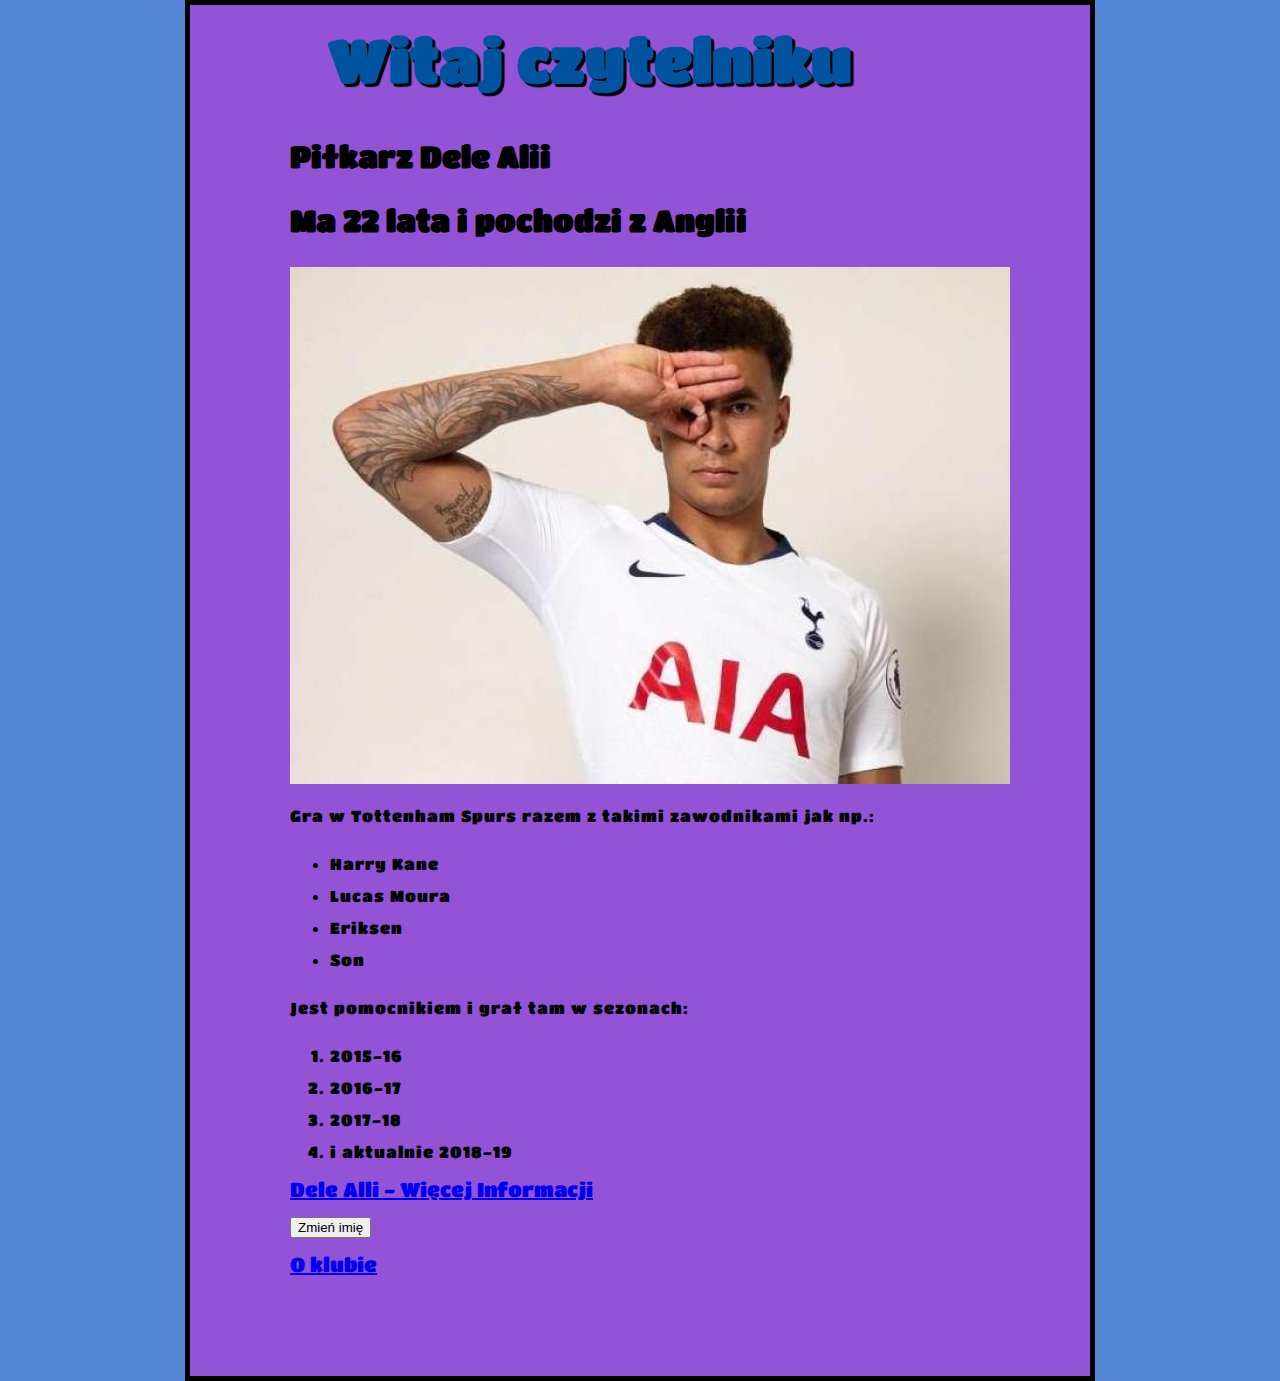
<file: Lab2/index.html>
<!DOCTYPE html>
<html>
  <head>
    <meta charset="utf-8">
    <title>Moja strona o piłkarzu</title>
      <link href="styles/style.css" rel="stylesheet" type="text/css">
      <link href="https://fonts.googleapis.com/css?family=Titan+One" rel="stylesheet">
  </head>
  <body>
      <h1>Witaj czytelniku</h1>
      <h2>Piłkarz Dele Alii</h2>
      <h3>Ma 22 lata i pochodzi z Anglii</h3>
    <img src="images/dele.jpg" alt="Cieszynka Dele Alli">
      <p>Gra w Tottenham Spurs razem z takimi zawodnikami jak np.:</p>
      <ul>
      <li>Harry Kane</li>
      <li>Lucas Moura</li>
      <li>Eriksen</li>
      <li>Son</li>
      </ul>
      
      <p>Jest pomocnikiem i grał tam w sezonach:</p>
      <ol>
          <li>2015-16</li>
          <li>2016-17</li>
          <li>2017-18</li>
          <li>i aktualnie 2018-19</li>
      </ol>
      <a href="https://pl.wikipedia.org/wiki/Dele_Alli"> Dele Alli - Więcej Informacji </a>
      
      
      <h6><button>Zmień imię</button></h6>
      <script src="scripts/main.js"></script>
  </body>
    
    <aside>
      <a href="drugi.html" target="_blank">O klubie</a>
    </aside>
</html>
</file>
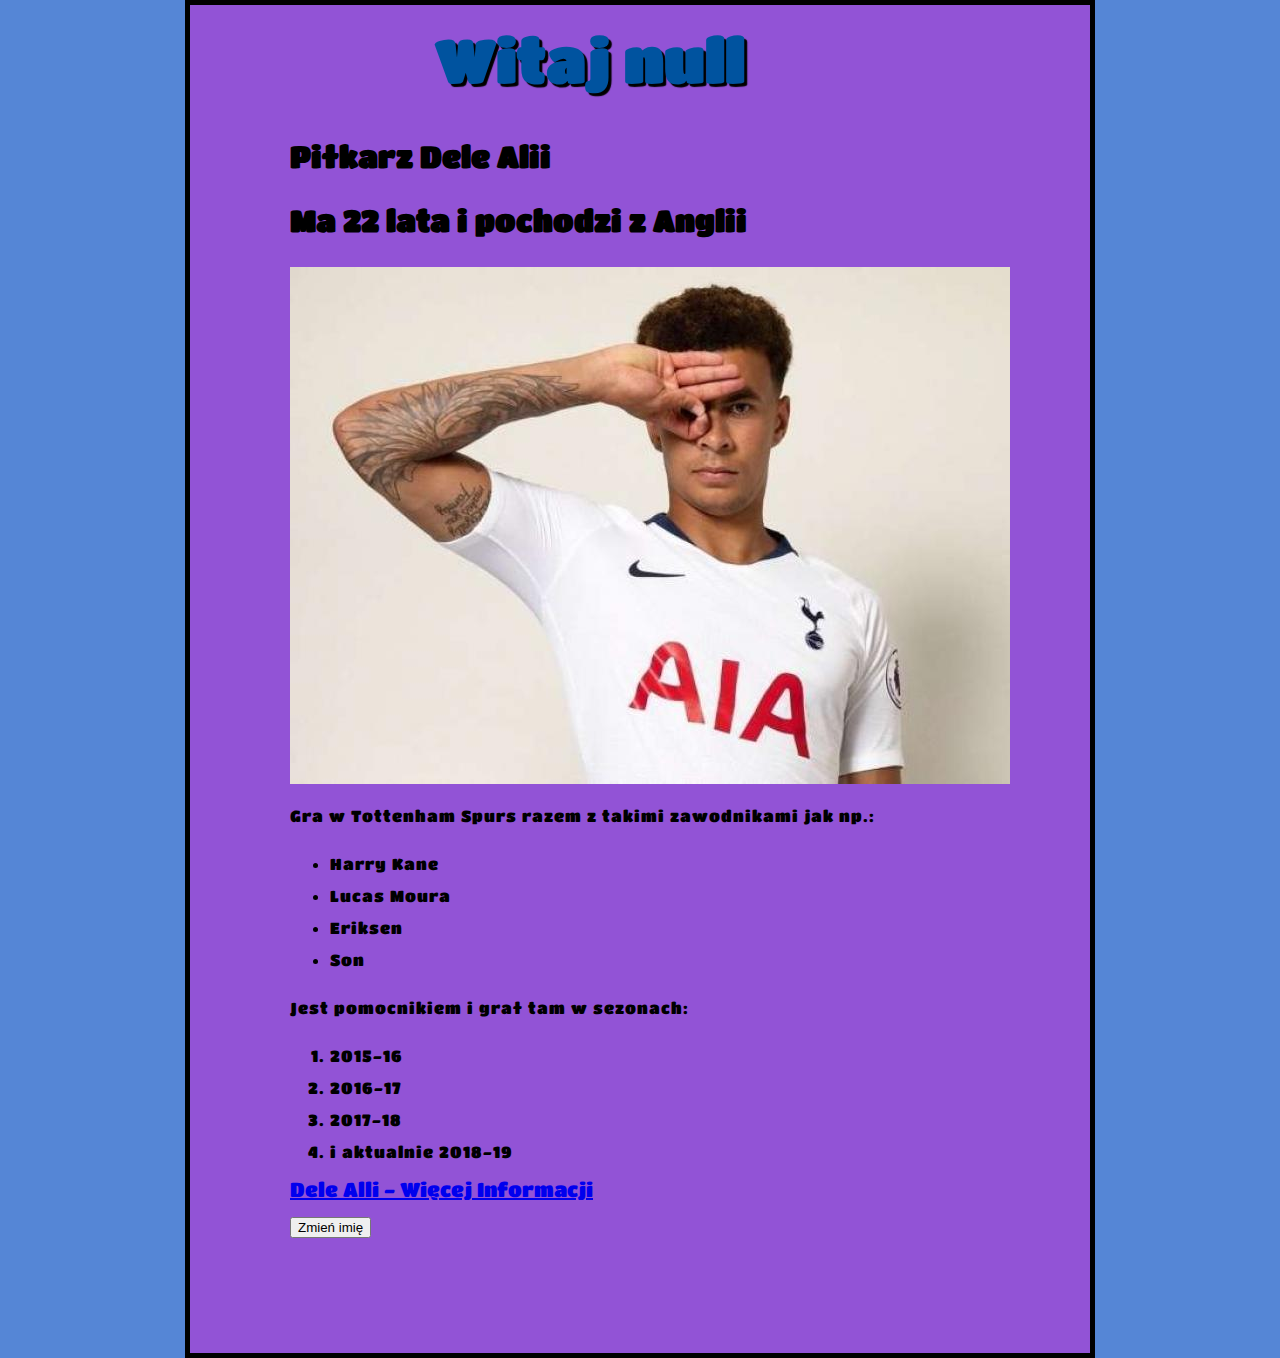
<file: test-site/index.html>
<!DOCTYPE html>
<html>
  <head>
    <meta charset="utf-8">
    <title>Moja strona o piłkarzu</title>
      <link href="styles/style.css" rel="stylesheet" type="text/css">
      <link href="https://fonts.googleapis.com/css?family=Titan+One" rel="stylesheet">
  </head>
  <body>
      <h1>Witaj czytelniku</h1>
      <h2>Piłkarz Dele Alii</h2>
      <h3>Ma 22 lata i pochodzi z Anglii</h3>
    <img src="images/dele.jpg" alt="Cieszynka Dele Alli">
      <p>Gra w Tottenham Spurs razem z takimi zawodnikami jak np.:</p>
      <ul>
      <li>Harry Kane</li>
      <li>Lucas Moura</li>
      <li>Eriksen</li>
      <li>Son</li>
      </ul>
      
      <p>Jest pomocnikiem i grał tam w sezonach:</p>
      <ol>
          <li>2015-16</li>
          <li>2016-17</li>
          <li>2017-18</li>
          <li>i aktualnie 2018-19</li>
      </ol>
      <a href="https://pl.wikipedia.org/wiki/Dele_Alli"> Dele Alli - Więcej Informacji </a>
      
      
      <h6><button>Zmień imię</button></h6>
      <script src="scripts/main.js"></script>
  </body>
</html>
</file>
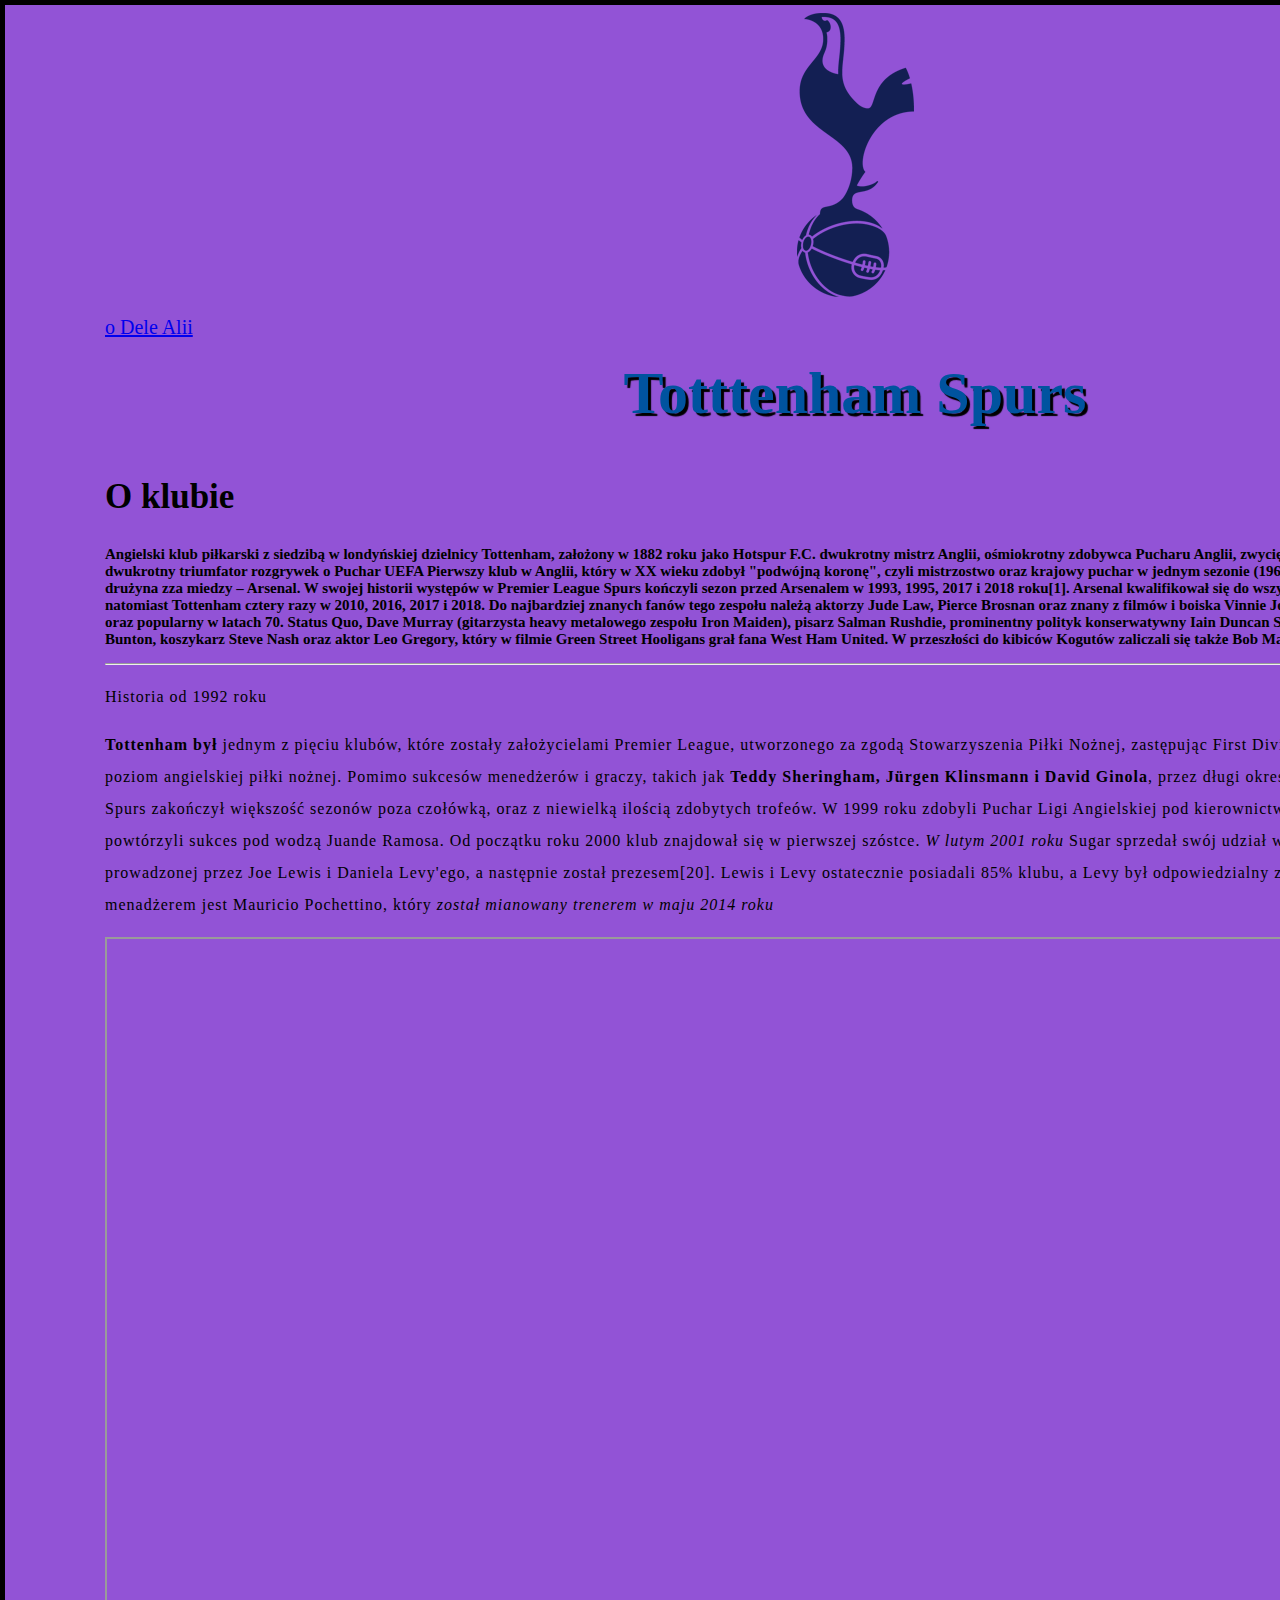
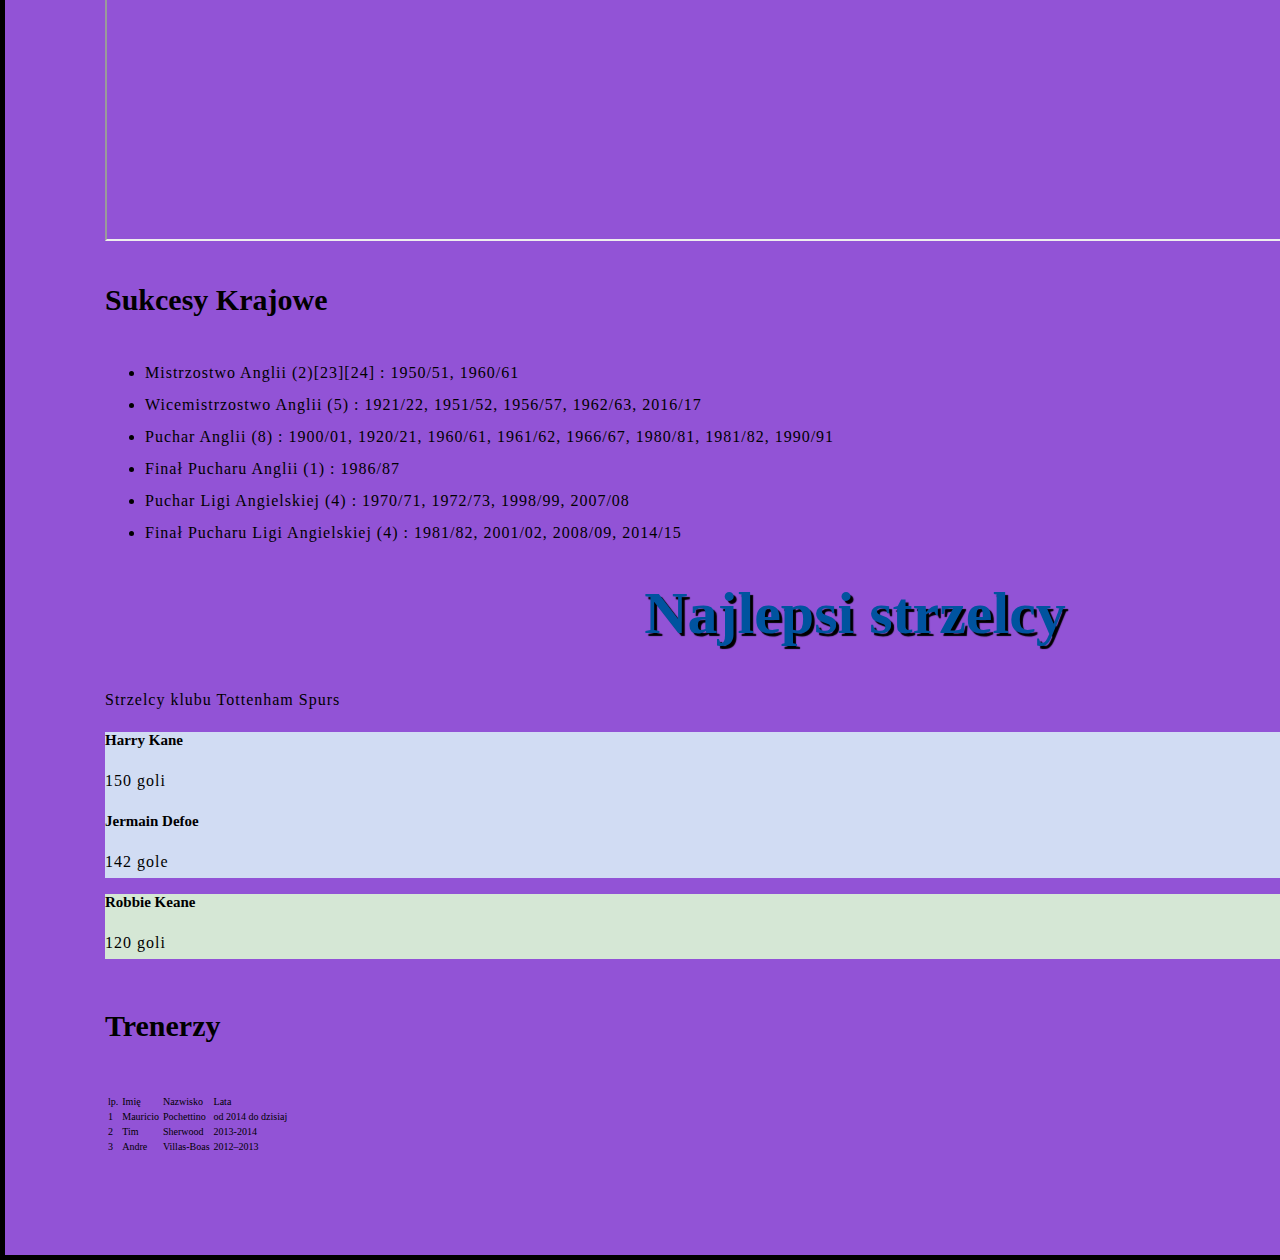
<file: Lab2/drugi.html>
<!DOCTYPE html>
<html>
  <head>
    <meta charset="utf-8">
    <title>Spursi</title>
      
      <link href="styles/style2.css" rel="stylesheet" type="text/css">
      <link href="https://fonts.googleapis.com/css?family=Titan+One" rel="stylesheet">
  </head>
  <body>
      
      <header>
			<div id="logo"><a href="index.html"><img src = "images/spurs2.png"></a></div>	
			<br>
			<div id ="link">
						<a href ="index.html">o Dele Alii</a>
					</div>
		</header>
 
      
      
      <h1>Totttenham Spurs</h1>
  <h2>O klubie</h2>
  <h3>Angielski klub piłkarski z siedzibą w londyńskiej dzielnicy Tottenham, założony w 1882 roku jako Hotspur F.C. dwukrotny mistrz Anglii, ośmiokrotny zdobywca Pucharu Anglii, zwycięzca Pucharu Zdobywców Pucharów oraz dwukrotny triumfator rozgrywek o Puchar UEFA

Pierwszy klub w Anglii, który w XX wieku zdobył "podwójną koronę", czyli mistrzostwo oraz krajowy puchar w jednym sezonie (1961). Odwiecznym rywalem Tottenhamu jest drużyna zza miedzy – Arsenal. W swojej historii występów w Premier League Spurs kończyli sezon przed Arsenalem w 1993, 1995, 2017 i 2018 roku[1]. Arsenal kwalifikował się do wszystkich edycji Ligi Mistrzów od 2005 do 2016, natomiast Tottenham cztery razy w 2010, 2016, 2017 i 2018.

Do najbardziej znanych fanów tego zespołu należą aktorzy Jude Law, Pierce Brosnan oraz znany z filmów i boiska Vinnie Jones, a także Phil Collins, Adele, zespoły Klaxons oraz popularny w latach 70. Status Quo, Dave Murray (gitarzysta heavy metalowego zespołu Iron Maiden), pisarz Salman Rushdie, prominentny polityk konserwatywny Iain Duncan Smith, znana z występów w Spice Girls Emma Bunton, koszykarz Steve Nash oraz aktor Leo Gregory, który w filmie Green Street Hooligans grał fana West Ham United. W przeszłości do kibiców Kogutów zaliczali się także Bob Marley i piosenkarka Amy Winehouse</h3><hr />
<p>
  Historia od 1992 roku
  </p>	
  <p>
      <b>Tottenham był</b> jednym z pięciu klubów, które zostały założycielami Premier League, utworzonego za zgodą Stowarzyszenia Piłki Nożnej, zastępując First Division lub też Division One jako najwyższy poziom angielskiej piłki nożnej. Pomimo sukcesów menedżerów i graczy, takich jak <strong>Teddy Sheringham, Jürgen Klinsmann i David Ginola</strong>, przez długi okres w Premier League aż do końca lat 90, Spurs zakończył większość sezonów poza czołówką, oraz z niewielką ilością zdobytych trofeów. W 1999 roku zdobyli Puchar Ligi Angielskiej pod kierownictwem George'a Grahama, a w 2008 roku powtórzyli sukces pod wodzą Juande Ramosa. Od początku roku 2000 klub znajdował się w pierwszej szóstce.

<em>W lutym 2001 roku</em> Sugar sprzedał swój udział w spółce Spurs ENIC Sports PLC, prowadzonej przez Joe Lewis i Daniela Levy'ego, a następnie został prezesem[20]. Lewis i Levy ostatecznie posiadali 85% klubu, a Levy był odpowiedzialny za prowadzenie klubu. Obecnym menadżerem jest Mauricio Pochettino, który <i>został mianowany trenerem w maju 2014 roku</i>
  </p>
      
       <iframe src="https://www.transfermarkt.pl/tottenham-hotspur/kader/verein/148" width="1300" height="900">
   
  </iframe>

      <h4>Sukcesy Krajowe</h4>
      <ul>
    <li>Mistrzostwo Anglii (2)[23][24] : 1950/51, 1960/61</li>
    <li>Wicemistrzostwo Anglii (5) : 1921/22, 1951/52, 1956/57, 1962/63, 2016/17</li>
    <li>Puchar Anglii (8) : 1900/01, 1920/21, 1960/61, 1961/62, 1966/67, 1980/81, 1981/82, 1990/91</li>
    <li>Finał Pucharu Anglii (1) : 1986/87</li>
    <li>Puchar Ligi Angielskiej (4) : 1970/71, 1972/73, 1998/99, 2007/08</li>
    <li>Finał Pucharu Ligi Angielskiej (4) : 1981/82, 2001/02, 2008/09, 2014/15</li>
  </ul>
      
      <article>
    <h1>Najlepsi strzelcy</h1>
    <p>
      Strzelcy klubu Tottenham Spurs
    </p>
    <div style="background-color:#d1dcf3;">
      <section>
        <h3>Harry Kane</h3>
        <p>
          150 goli
        </p>
      </section>
      <section>
        <h3>Jermain Defoe</h3>
        <p>
          142 gole
        </p>
      </section>
    </div>
    <div style="background-color:#d5e7d5;">
      <section>
        <h3>Robbie Keane</h3>
        <p>
          120 goli
        </p>
      </section>
    </div>
  </article>	
      <h5>Trenerzy</h5>
      <div id = "tabelka">
		<table>
			<tr>
				<td>lp.</td>
				<td>Imię</td>
				<td>Nazwisko</td>
                <td>Lata</td>
			</tr>
			<tr>
				<td>1</td>
				<td>Mauricio</td>
				<td>Pochettino</td>
                <td>od 2014 do dzisiaj</td>
			</tr>
			<tr>
				<td>2</td>
				<td>Tim</td>
				<td>Sherwood</td>
                <td>2013-2014</td>
			</tr>
			<tr>
				<td>3</td>
				<td>Andre</td>
				<td>Villas-Boas</td>
                <td>2012–2013</td>
			</tr>
		</table>
		</div>
      
  </body>
</html>
</file>
<file: Lab2/styles/style.css>
html {
 font-size: 10px;
  font-family: 'Titan One', cursive; 
    background-color: #5586d6;
    
}

h1 {
  font-size: 60px;
  text-align: center;
  margin: 0;
  padding: 20px 0;    
  color: #00539F;
  text-shadow: 3px 3px 1px black;
}

p, li {
  font-size: 16px;    
  line-height: 2;
  letter-spacing: 1px;
}

h2,h3 {
    font-size: 30px;
}

body {
  width: 600px;
  margin: 0 auto;
  background-color: #9253d6;
  padding: 0 200px 100px 100px;
  border: 5px solid black;
}
a {
    font-size: 20px;
}

img {
  display: block;
  margin: 0 auto;
}
</file>
<file: test-site/styles/style.css>
html {
 font-size: 10px;
  font-family: 'Titan One', cursive; 
    background-color: #5586d6;
    
}

h1 {
  font-size: 60px;
  text-align: center;
  margin: 0;
  padding: 20px 0;    
  color: #00539F;
  text-shadow: 3px 3px 1px black;
}

p, li {
  font-size: 16px;    
  line-height: 2;
  letter-spacing: 1px;
}

h2,h3 {
    font-size: 30px;
}

body {
  width: 600px;
  margin: 0 auto;
  background-color: #9253d6;
  padding: 0 200px 100px 100px;
  border: 5px solid black;
}
a {
    font-size: 20px;
}

img {
  display: block;
  margin: 0 auto;
}
</file>
<file: Lab2/styles/style2.css>
html {
 font-size: 10px;
  font-family: 'Times New Roman', cursive; 
    background-color: #5586d6;
    
}

h1 {
  font-size: 60px;
  text-align: center;
  margin: 0;
  padding: 20px 0;    
  color: #00539F;
  text-shadow: 3px 3px 1px black;
}

p, li {
  font-size: 16px;    
  line-height: 2;
  letter-spacing: 1px;
}

h2 {
    font-size: 35px;
}

h3 {
    font-size: 15px;
}

h4 {
    font-size: 30px;
}
h5 {
    font-size: 30px;
    text-align: relative;
}


body {
  width: 1500px;
  margin: 0 auto;
  background-color: #9253d6;
  padding: 0 200px 100px 100px;
  border: 5px solid black;
}
a {
    font-size: 20px;
}

img {
  display: block;
  margin: 0 auto;
}

#tabelka{
	
	left:200px;
}
</file>
